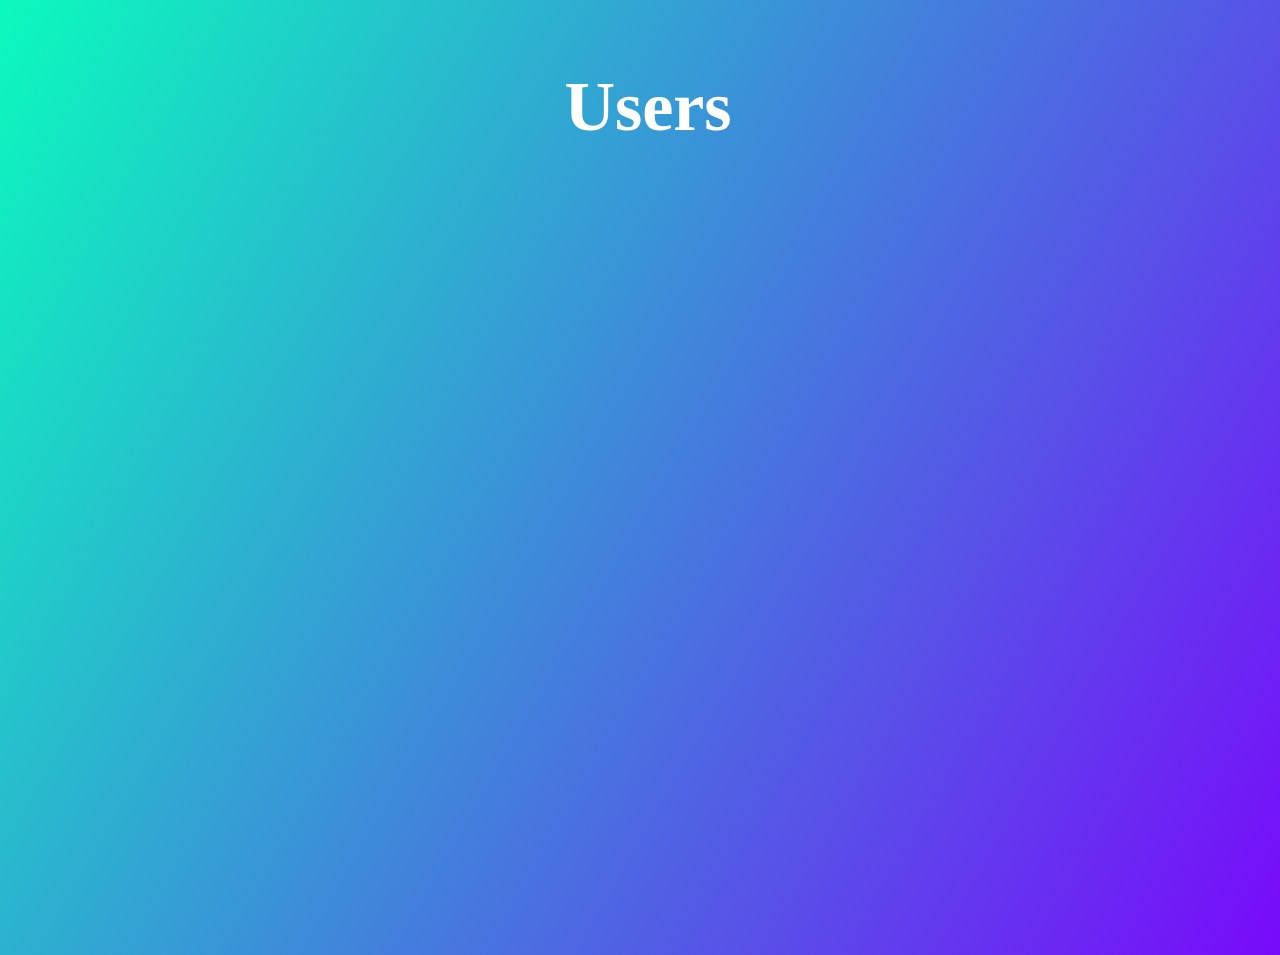
<file: index.html>
<!DOCTYPE html>
<html lang="en">
  <head>
    <meta charset="UTF-8" />
    <meta name="viewport" content="width=device-width, initial-scale=1.0" />
    <title>Users app</title>
    <link rel="stylesheet" href="./css/style.css" />
  </head>
  <body>
    <h1>Users</h1>
    <div class="cards users"></div>
    <script src="./js/main.js"></script>
  </body>
</html>
</file>
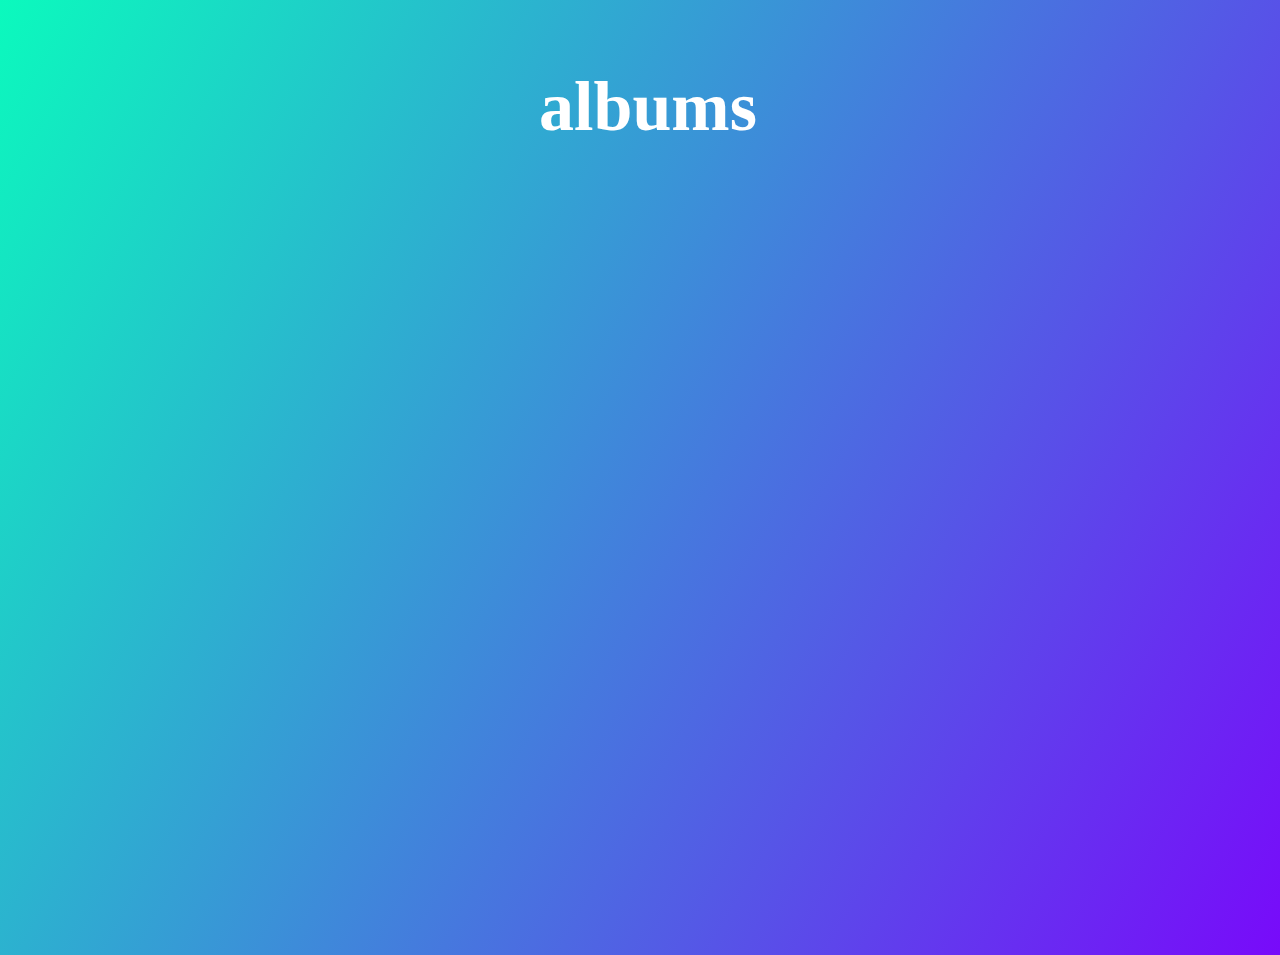
<file: pages/album.html>
<!DOCTYPE html>
<html lang="en">
  <head>
    <meta charset="UTF-8" />
    <meta name="viewport" content="width=device-width, initial-scale=1.0" />
    <title>Album</title>
    <link rel="stylesheet" href="../css/style.css" />
  </head>
  <body>
    <h1 class="heading1">albums</h1>
    <div class="cards albums"></div>
    <script src="../js/album.js"></script>
  </body>
</html>
</file>
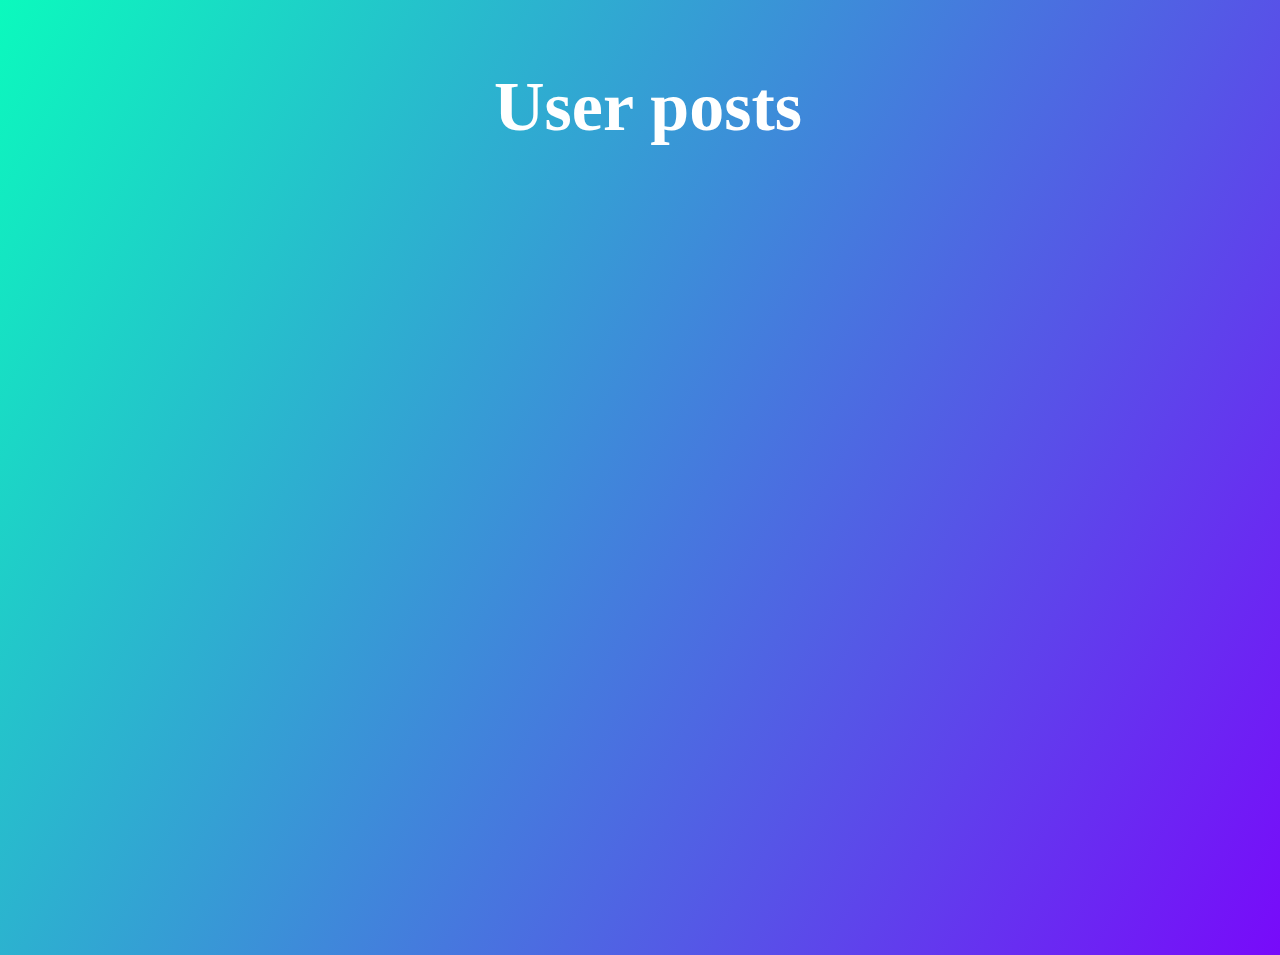
<file: pages/posts.html>
<!DOCTYPE html>
<html lang="en">
  <head>
    <meta charset="UTF-8" />
    <meta name="viewport" content="width=device-width, initial-scale=1.0" />
    <title>posts</title>
    <link rel="stylesheet" href="../css/style.css" />
  </head>
  <body>
    <h1 class="heading1">User <span></span> posts</h1>
    <div class="cards posts"></div>
    <script src="../js/posts.js"></script>
  </body>
</html>
</file>
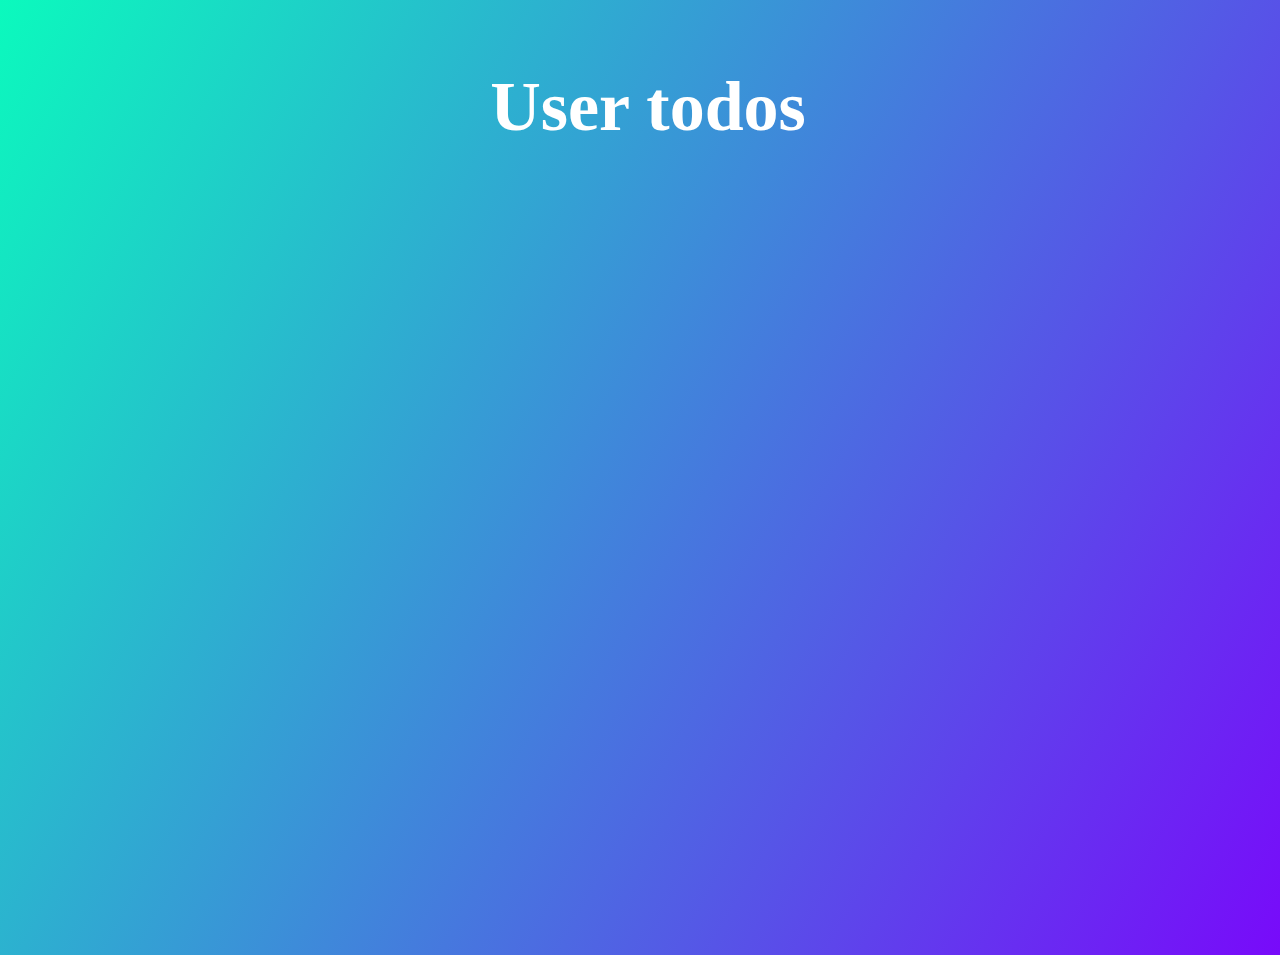
<file: pages/todos.html>
<!DOCTYPE html>
<html lang="en">
  <head>
    <meta charset="UTF-8" />
    <meta name="viewport" content="width=device-width, initial-scale=1.0" />
    <title>Todos</title>
    <link rel="stylesheet" href="../css/style.css" />
  </head>
  <body>
    <h1 class="heading1">User <span></span> todos</h1>
    <div class="cards todos"></div>

    <script src="../js/todos.js"></script>
  </body>
</html>
</file>
<file: css/style.css>
.cards {
  padding: 20px;
  display: flex;
  flex-wrap: wrap;
  justify-content: center;
  align-items: center;
  gap: 20px;
}

.card {
  background-color: #fff;
  flex-basis: 25%;
  padding: 20px;
  border-radius: 8px;
  box-shadow: 3px 3px 15px 1px rgba(0, 0, 0, 0.45);
  height: 300px;
}
.div a {
  color: #fff;
  border-radius: 6px;
  display: flex;
  justify-content: center;
  align-items: center;
  width: 60px;
  height: 33px;
  background-color: aqua;
  text-decoration: none !important;
  padding-left: 5px;
}
body {
  width: 100%;
  height: 100vh;
  background: linear-gradient(120deg, #0bfabd, #780afa);
}
h1 {
  text-align: center;
  padding: 20px;
  font-weight: 700;
  font-size: 70px;
  color: #fff !important;
}
p {
  font-size: 24px;
}
.div {
  display: flex;
  justify-content: center;
  align-items: center;
  gap: 40px;
}
.ggg {
  color: #fff;
  border-radius: 6px;
  display: flex;
  justify-content: center;
  align-items: center;
  width: 80px;
  height: 40px;
  background-color: rgb(0, 255, 42);
  text-decoration: none !important;
  padding-left: 5px;
}
</file>
